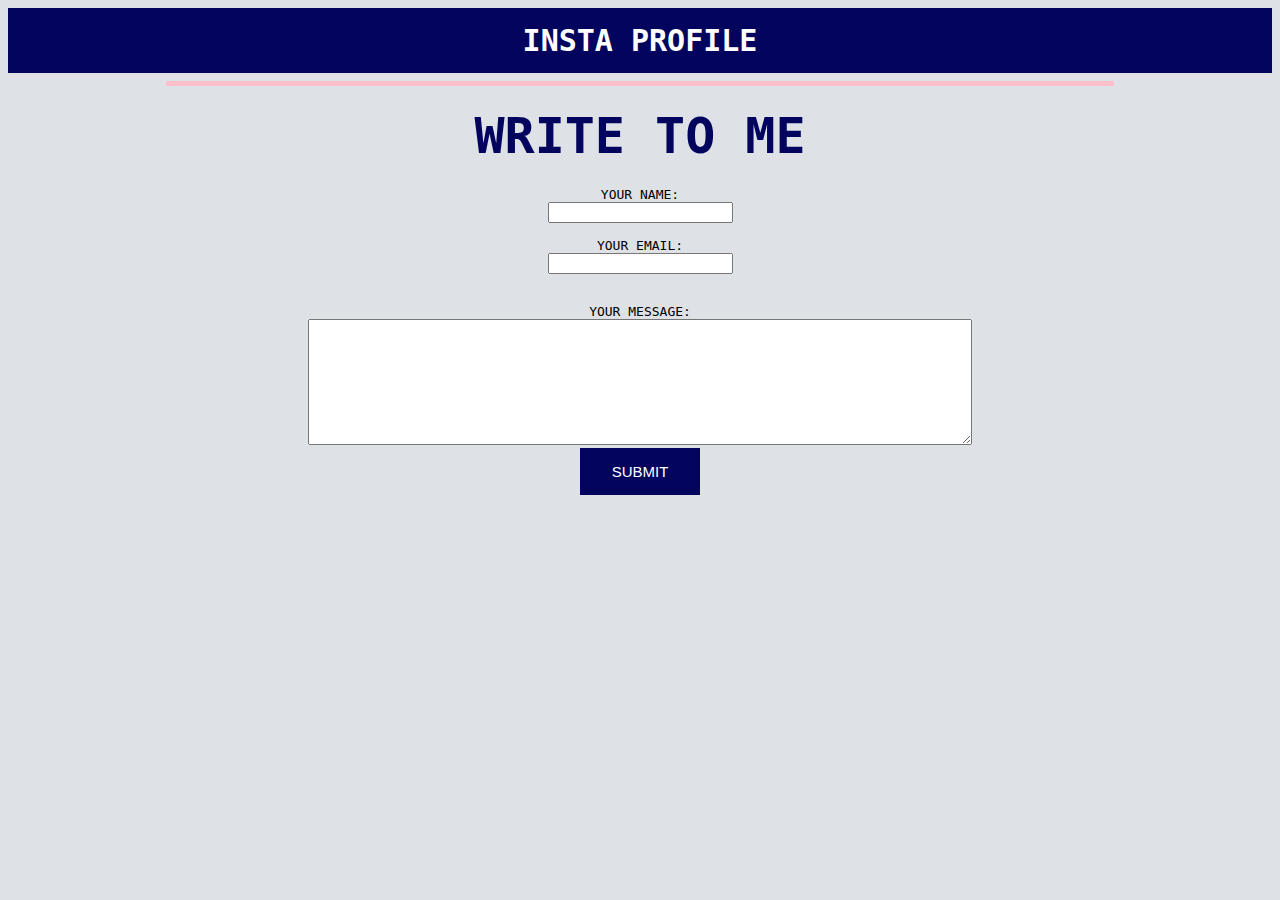
<file: contact.html>
<!DOCTYPE html>
<html lang="en" dir="ltr">
  <head>
    <meta charset="utf-8">
    <title>contact</title>
    <link rel="stylesheet" href="css/styles.css">
  </head>
  <body>
    <a class="contact" href="https://www.instagram.com/sheelbouddh/">insta profile</a>
    <hr>
    <h3>write to me</h3>
    <form action="mailto:bouddhsheel@gmail.com" method="post" enctype="text/plain">
      <label>Your Name:</label>
      <input type="text" name="yourName" value="" ><br>
      <label>Your Email:</label>
      <input type="text" name="yourEmail" value="">
      <br>
      <br>
      <label>Your Message:</label><br>

      <textarea name="yourMessage" rows="8" cols="80" ></textarea><br>
      <input class="submit" type="submit" name="">
    </form>
  </body>
</html>
</file>
<file: css/styles.css>
body {
  background-color: #dee2e6;
}

hr {
  border-style: none;
  background-color: pink;
  width: 75%;
  height: 5px;
}

h1 {
  font-family: monospace;
  font-size: 150px;
  color: #03045e;
  text-align: center;
  line-height: normal;
}

h3{
  color: #03045e;
  font-family: monospace;
  text-align: center;
  font-size:50px;
  line-height: 1px;
  text-transform: uppercase;
}

li{
  margin-left: 35%;
  margin-right: 35%;
  font-size: 20px;
  text-transform: uppercase;
}

p, ul {
  color: #03045e;
  font-family: monospace;
  text-align: center;
  list-style-position: inside;
}

table {
  color: #03045e;
  font-family: monospace;
  text-align: left;
  margin: auto;
  font-size: 20px;
  border-spacing: 20px;
  text-transform: uppercase;
}

.center {
  display: block;
  margin-left: auto;
  margin-right: auto;
  margin-top: 120px;
  width: 15%;
  border-color: #03045e;
  border-style: solid;
  border-width: thick;
}

.subhead {
  font-size: 40px;
  line-height: normal;
}
.birthday {
  font-size: 35px;
  font-weight: lighter;
}
a {
  font-weight: bolder;
  font-family: monospace;
  text-align:center;
  display:block;
}

.contact{
  background-color: #03045e;
  border: none;
  color: white;
  padding: 15px;
  text-align: center;
  text-decoration: none;
  font-size: 30px;
  text-transform: uppercase;
}

form{
  text-align: center;
  font-family: monospace;
  text-transform: uppercase;
}

input{
  margin: auto;
  display: block;
}

.submit{
  background-color: #03045e;
  border: none;
  color: white;
  text-align: center;
  padding: 15px 32px;
  text-decoration: none;
  font-size: 15px;
  text-transform: uppercase;
}
</file>
